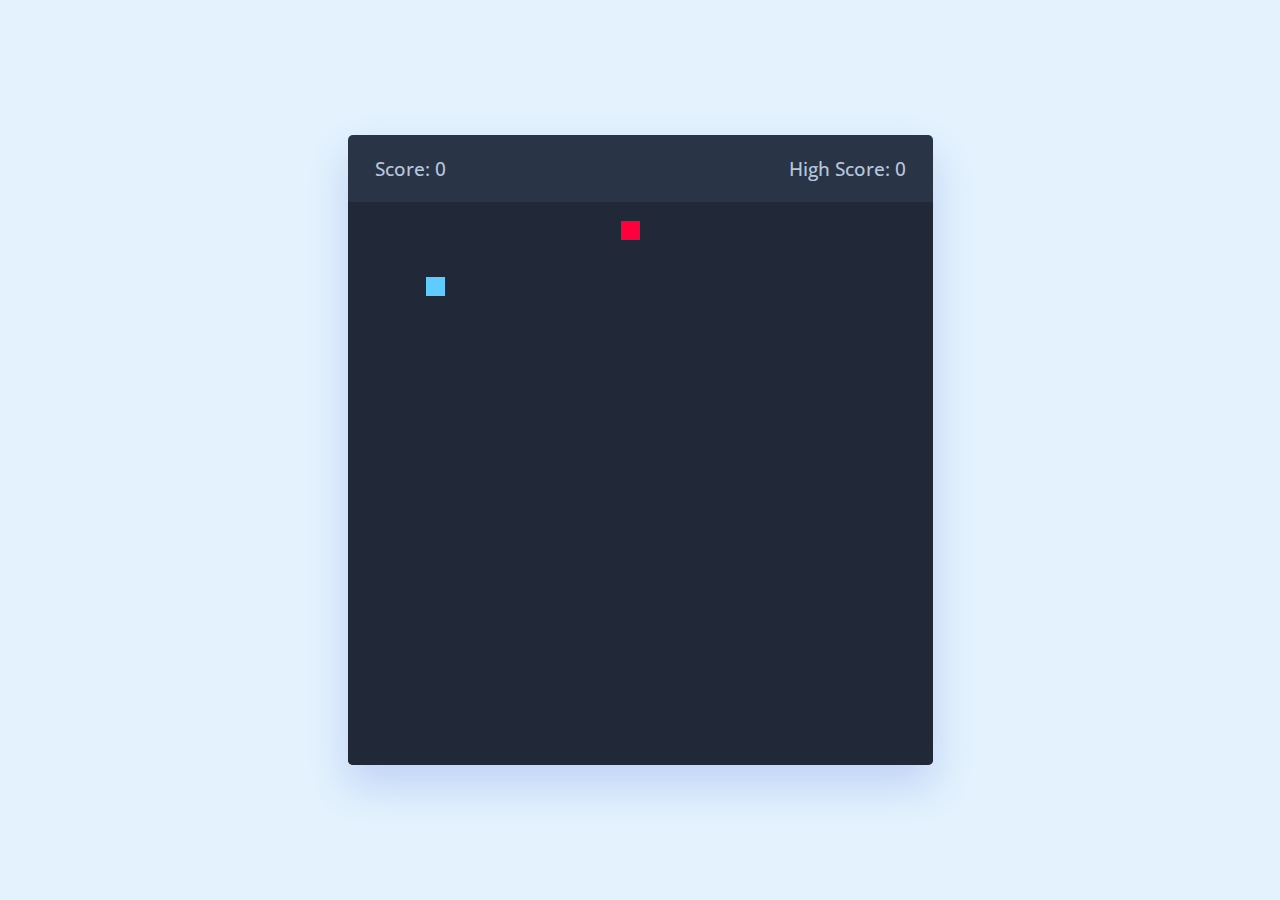
<file: index.html>
<!DOCTYPE html>
<!-- Coding By CodingNepal - youtube.com/codingnepal -->
<html lang="en" dir="ltr">
  <head>
    <meta charset="utf-8">
    <title>Snake Game JavaScript | CodingNepal</title>
    <link rel="stylesheet" href="style.css">
    <meta name="viewport" content="width=device-width, initial-scale=1.0">
    <link rel="stylesheet" href="https://cdnjs.cloudflare.com/ajax/libs/font-awesome/6.3.0/css/all.min.css">
    <script src="script.js" defer></script>
  </head>
  <body>
    <div class="wrapper">
      <div class="game-details">
        <span class="score">Score: 0</span>
        <span class="high-score">High Score: 0</span>
      </div>
      <div class="play-board"></div>
      <div class="controls">
        <i data-key="ArrowLeft" class="fa-solid fa-arrow-left-long"></i>
        <i data-key="ArrowUp" class="fa-solid fa-arrow-up-long"></i>
        <i data-key="ArrowRight" class="fa-solid fa-arrow-right-long"></i>
        <i data-key="ArrowDown" class="fa-solid fa-arrow-down-long"></i>
      </div>
    </div>

  </body>
</html>
</file>
<file: style.css>
/* Import Google font */
@import url('https://fonts.googleapis.com/css2?family=Open+Sans:wght@400;500;600;700&display=swap');
* {
  margin: 0;
  padding: 0;
  box-sizing: border-box;
  font-family: 'Open Sans', sans-serif;
}
body {
  display: flex;
  align-items: center;
  justify-content: center;
  min-height: 100vh;
  background: #E3F2FD;
}
.wrapper {
  width: 65vmin;
  height: 70vmin;
  display: flex;
  overflow: hidden;
  flex-direction: column;
  justify-content: center;
  border-radius: 5px;
  background: #293447;
  box-shadow: 0 20px 40px rgba(52, 87, 220, 0.2);
}
.game-details {
  color: #B8C6DC;
  font-weight: 500;
  font-size: 1.2rem;
  padding: 20px 27px;
  display: flex;
  justify-content: space-between;
}
.play-board {
  height: 100%;
  width: 100%;
  display: grid;
  background: #212837;
  grid-template: repeat(30, 1fr) / repeat(30, 1fr);
}
.play-board .food {
  background: #FF003D;
}
.play-board .head {
  background: #60CBFF;
}

.controls {
  display: none;
  justify-content: space-between;
}
.controls i {
  padding: 25px 0;
  text-align: center;
  font-size: 1.3rem;
  color: #B8C6DC;
  width: calc(100% / 4);
  cursor: pointer;
  border-right: 1px solid #171B26;
}

@media screen and (max-width: 800px) {
  .wrapper {
    width: 90vmin;
    height: 115vmin;
  }
  .game-details {
    font-size: 1rem;
    padding: 15px 27px;
  }
  .controls {
    display: flex;
  }
  .controls i {
    padding: 15px 0;
    font-size: 1rem;
  }
}
</file>
